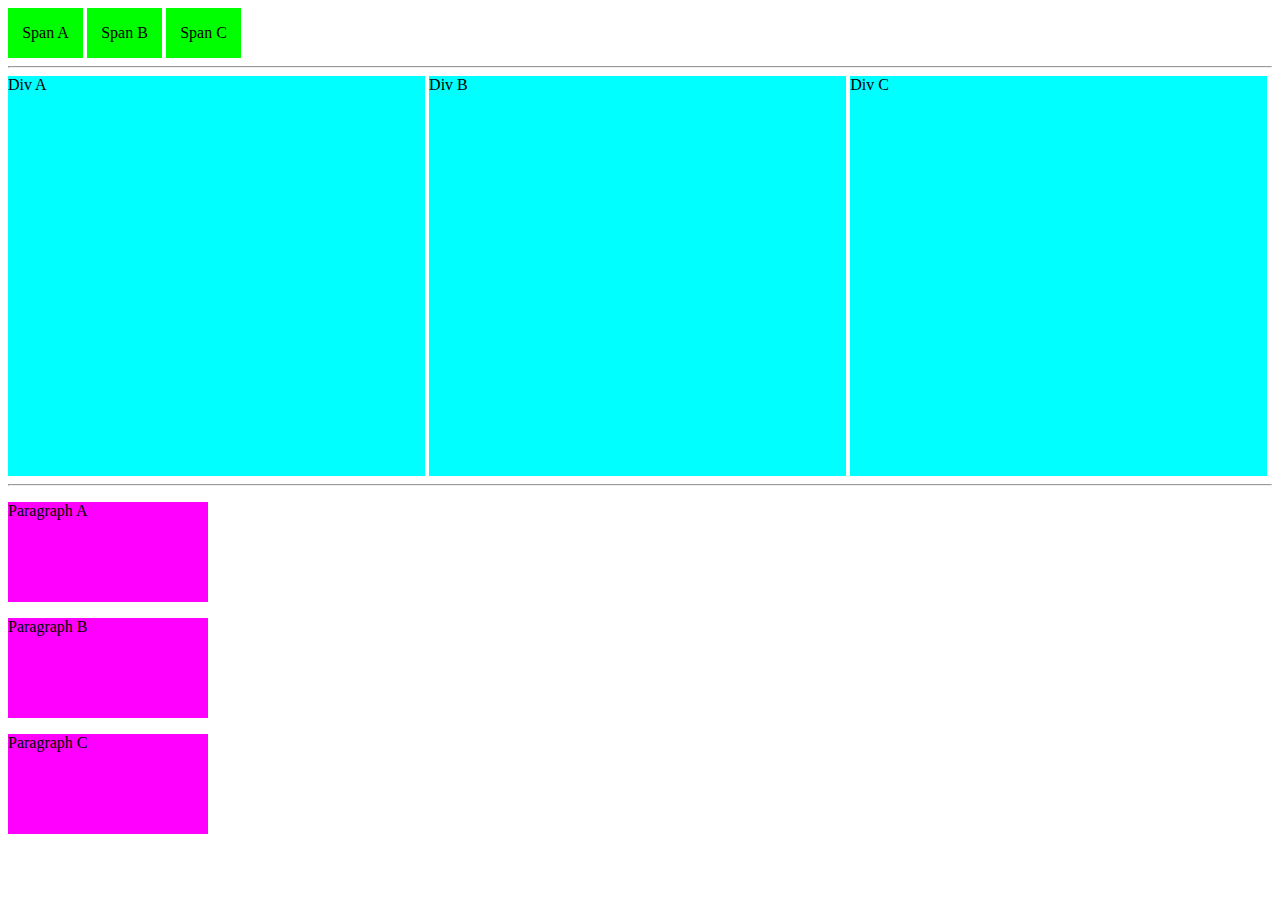
<file: div-display-example/index.html>
<!DOCTYPE html>
<html lang="en">

<head>
    <meta charset="utf-8"/>
    <title>Div Display Example</title>
    <link rel="stylesheet" href="../div-display-example/css/main.css">
</head>

<body>

    <span>Span A</span>
    <span>Span B</span>
    <span>Span C</span>
    <hr>
    <div>Div A</div>
    <div>Div B</div>
    <div>Div C</div>
    <hr>
    <p>Paragraph A</p>
    <p>Paragraph B</p>
    <p>Paragraph C</p>

</body>
</html>
</file>
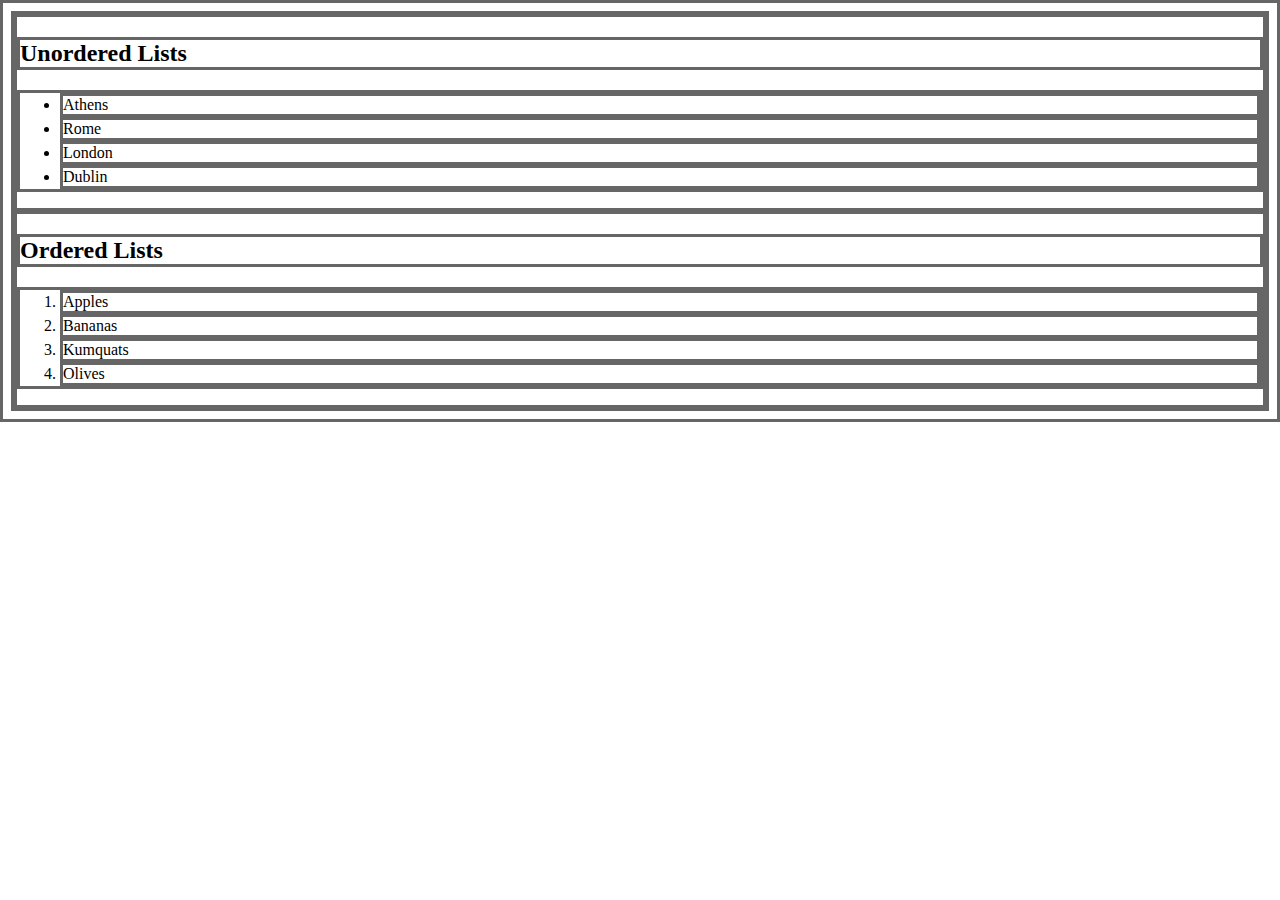
<file: week-2/Lists/lists.html>
<!DOCTYPE html>
<html lang="en">
<head>
	  <meta charset="UTF-8">
	  <title>Styling Lists</title>
	  <link rel="stylesheet" href="../Lists/css/lists.css">
</head>
<body>
  	<div>
		    <h2>Unordered Lists</h2>
		    <ul> 
			      <li>Athens</li>
			      <li>Rome</li>
			      <li>London</li>
			      <li>Dublin</li>
		    </ul>
	  </div>

	  <div>
		    <h2>Ordered Lists</h2>
		    <ol> 
			      <li>Apples</li>
			      <li>Bananas</li>
			      <li>Kumquats</li>
			      <li>Olives</li>
		    </ol>
	  </div>

</body>
</html>
</file>
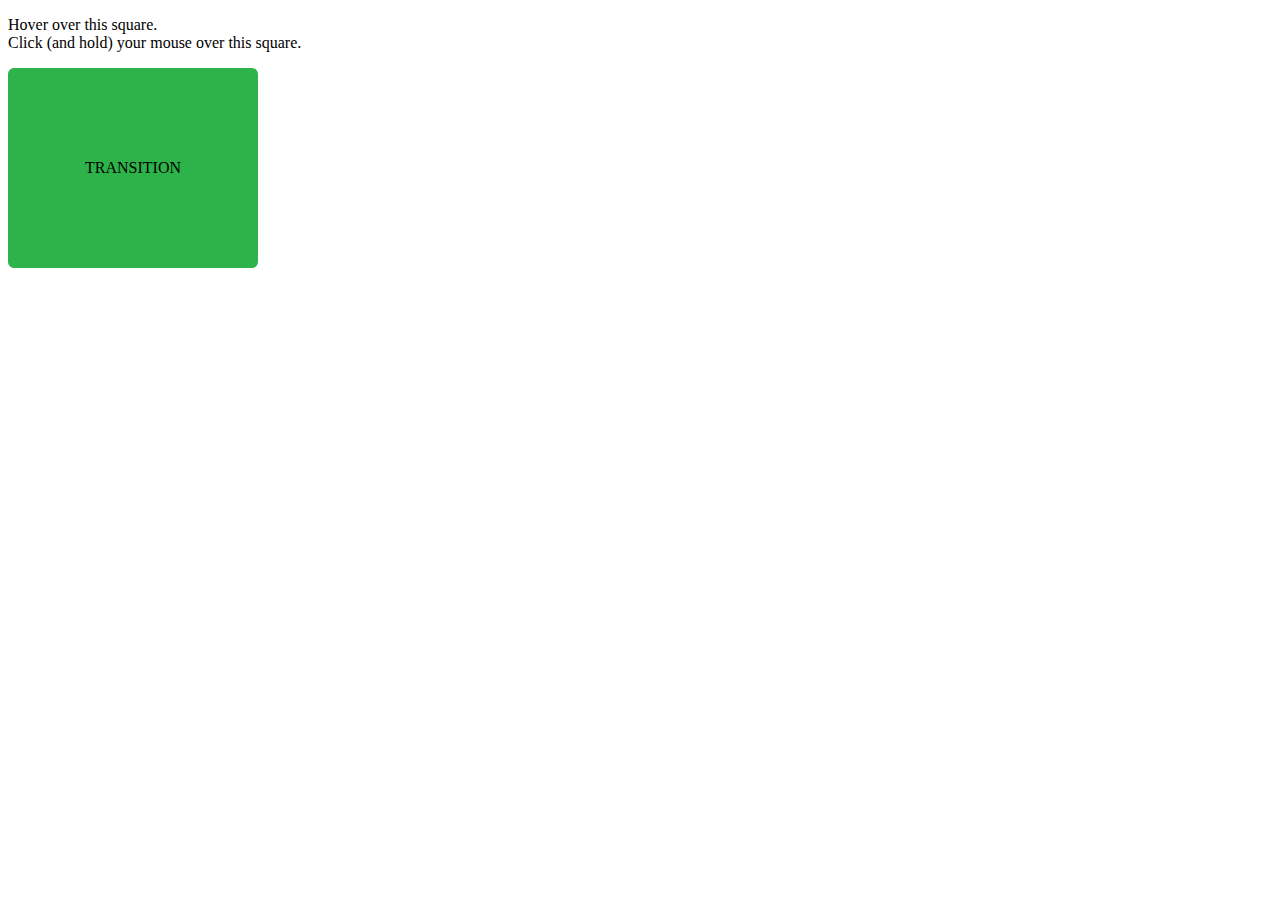
<file: week-3/transitions/transitions.html>
<!DOCTYPE html>
<html lang="en">
  <head>
    <meta charset="UTF-8">
    <title>Lets Position</title>
    <link rel="stylesheet" href="../transitions/css/main.css">
  </head>
  
  <body>
    <p>Hover over this square.<br/>
      Click (and hold) your mouse over this square.<br/></p>
    
    <div>TRANSITION</div>
  </body>
</html>
</file>
<file: div-display-example/css/main.css>
span {
    height: 50px;
    width: 75px;
    background: #00ff00;
    display: inline-flex;
    justify-content: center;
    align-items: center;
    /*display: try block and inline black */
}

div {
    height: 400px;
    width: 33%;
    background: #00ffff;
    display: inline-flex;
}

p {
    background: #ff00ff;
    width: 200px;
    height: 100px;
    clear: both;
}
</file>
<file: week-2/Lists/css/lists.css>
* {
    border: 3px solid #666666;
}
</file>
<file: week-3/transitions/css/main.css>
div {
  color: #000000;
    background: #2db34a;
    line-height: 200px;
    text-align: center;
    width: 250px;
    height:200px;
    border-radius: 6px;

    transition-property: color, 
       width, background, border-radius;
    transition-duration: .5s;
    transition-timing-function: linear;
    transition-delay: .5s;

    /*transition: .5s linear .5s; */
}
div:hover {
  color: #ffffff;
  width:350px;
  background: #2D31B3;
    border-radius: 50%;
}

div:active {
  color: #000000;
  width:150px;
  background: #00DDB3;
}
</file>
